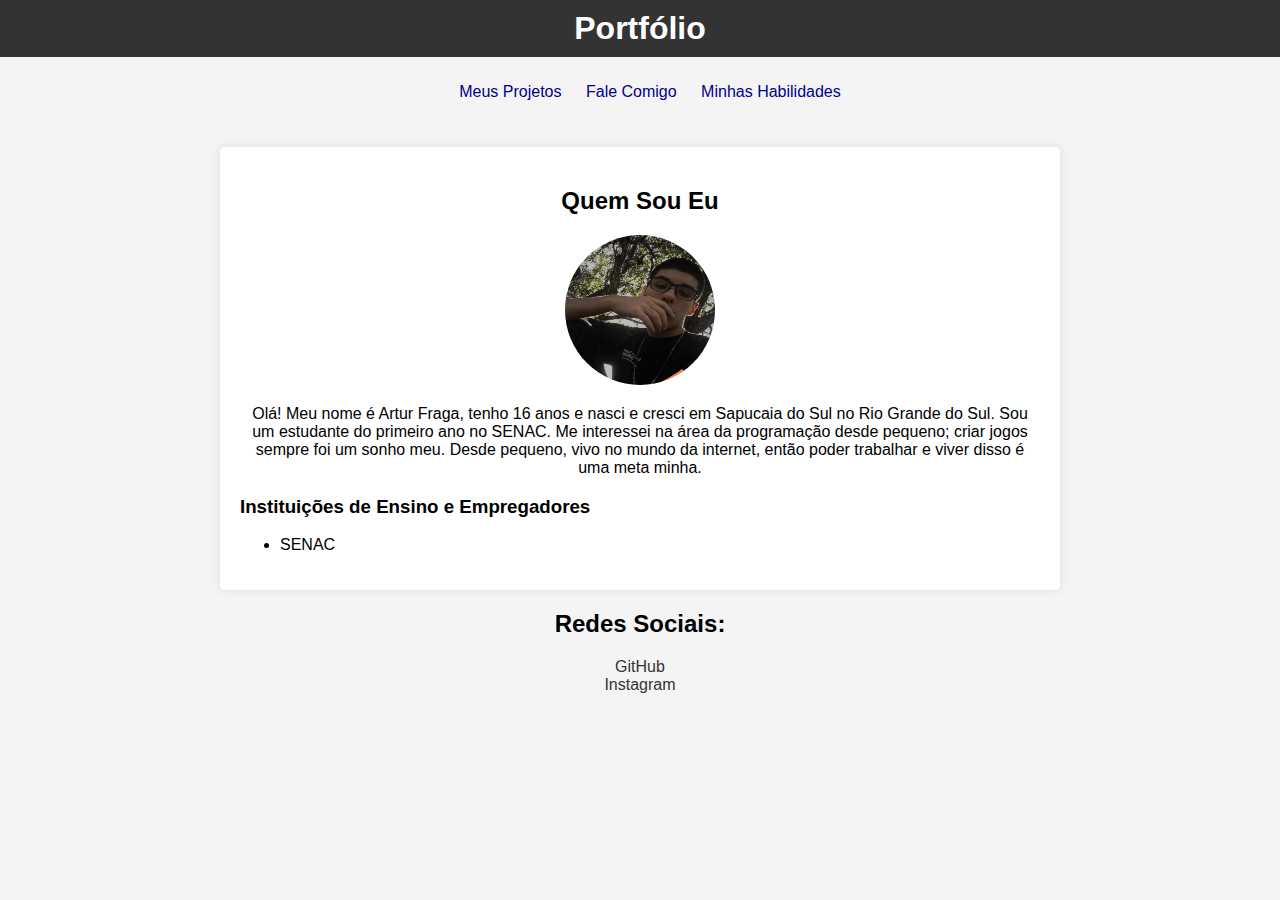
<file: index.html>
<!DOCTYPE html>
<html lang="pt-BR">
<head>
    <meta charset="UTF-8">
    <meta name="viewport" content="width=device-width, initial-scale=1.0">
    <title>Meu Portfólio</title>
    <link rel="stylesheet" href="style.css">
</head>
<body>
    <header>
        <h1>Portfólio</h1>
    </header>
    <nav>
        <ul>
            <li><a href="Projetos.html">Meus Projetos</a></li>
            <li><a href="Contato.html">Fale Comigo</a></li>
            <li><a href="habilidade.html">Minhas Habilidades</a></li>
        </ul>
    </nav>
    
    <main>
        <section class="sobre-mim">
            <h2>Quem Sou Eu</h2>
            <img src="img/eu omgh.jpeg" alt="Artur Fraga" class="foto-perfil">
            <p>Olá! Meu nome é Artur Fraga, tenho 16 anos e nasci e cresci em Sapucaia do Sul no Rio Grande do Sul. Sou um estudante do primeiro ano no SENAC. Me interessei na área da programação desde pequeno; criar jogos sempre foi um sonho meu. Desde pequeno, vivo no mundo da internet, então poder trabalhar e viver disso é uma meta minha.</p>
        </section>

        <section class="instituicoes">
            <h3>Instituições de Ensino e Empregadores</h3>
            <ul>
                <li>SENAC</li>

            </ul>
        </section>
    </main>
    
    <footer>
        <h2>Redes Sociais:</h2>
        <ul>
            <li><a href="https://github.com/arturfraga">GitHub</a></li>
            <li><a href="https://www.instagram.com/arturfraga08/profilecard/?igsh=MWwwcGFjMWplM2tvYQ==">Instagram</a></li>
        </ul>
    </footer>
</body>
</html>
</file>
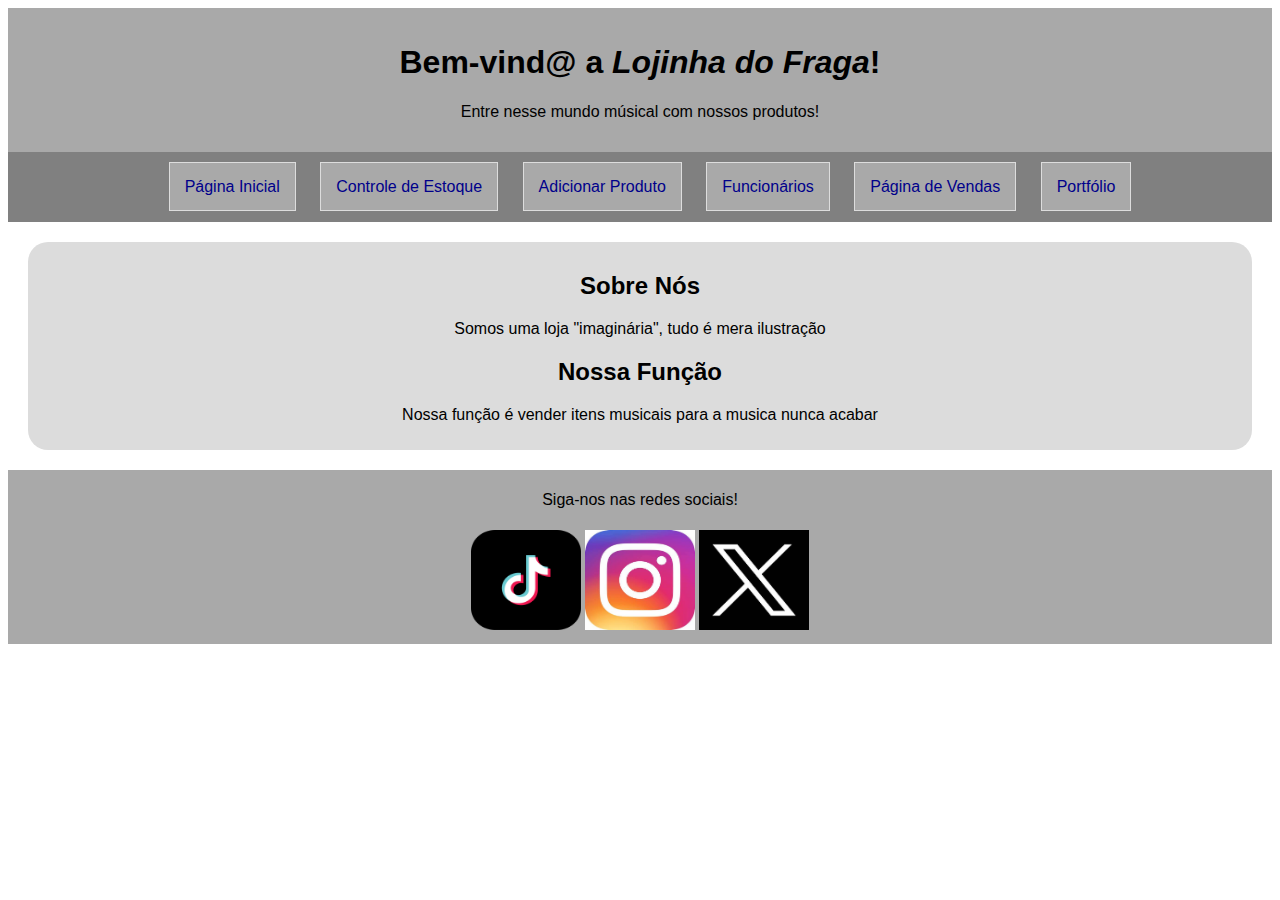
<file: loja/index.html>
<!DOCTYPE html>
<html lang="pt-br">
<head>
    <meta charset="UTF-8">
    <meta name="viewport" content="width=device-width, initial-scale=1.0">
    <meta http-equiv="X-UA-Compatible" content="ie=edge">
    <title>Lojinha do Fraga</title>
    <link rel="stylesheet" type="text/css" href="loja.css">
</head>
<body>
    <header>
        <h1>Bem-vind@ a <em>Lojinha do Fraga</em>!</h1>
        <p>Entre nesse mundo músical com nossos produtos!</p>
    </header>

    <nav>
        <ul>
        <li><a href="index.html">Página Inicial</a></li>
        <li><a href="ctrl-estoque.html">Controle de Estoque</a></li>
        <li><a href="add-produto.html">Adicionar Produto</a></li>
        <li><a href="funcionarios.html">Funcionários</a></li>
        <li><a href="pg-venda.html">Página de Vendas</a></li>
        <li><a href="../index.html"> Portfólio</a></li>
        </ul>
    </nav>

    <main>
        <!-- ADICIONAR INFORMAÇOES SOBRE SUA LOJINHA -->
        <section id="SobreNós">
        <h2>Sobre Nós</h2>
        <p>Somos uma loja "imaginária", tudo é mera ilustração</p>
        </section>
        <section id="Função">
        <h2> Nossa Função</h2>
        <p>Nossa função é vender itens musicais para a musica nunca acabar</p>
        </section>

    </main>

    <div id="redes">
        <p>Siga-nos nas redes sociais!</p>

        <div>
            <img src="img/tik tok icons.png" alt="tik tok" width="1%"/>
            <img src="img/OIP.jpg" alt="instagram" width="1%">
            <img src="img/X.jpg" alt="X" width="1%">
        </div>
    </div>
</body>
</html>
</file>
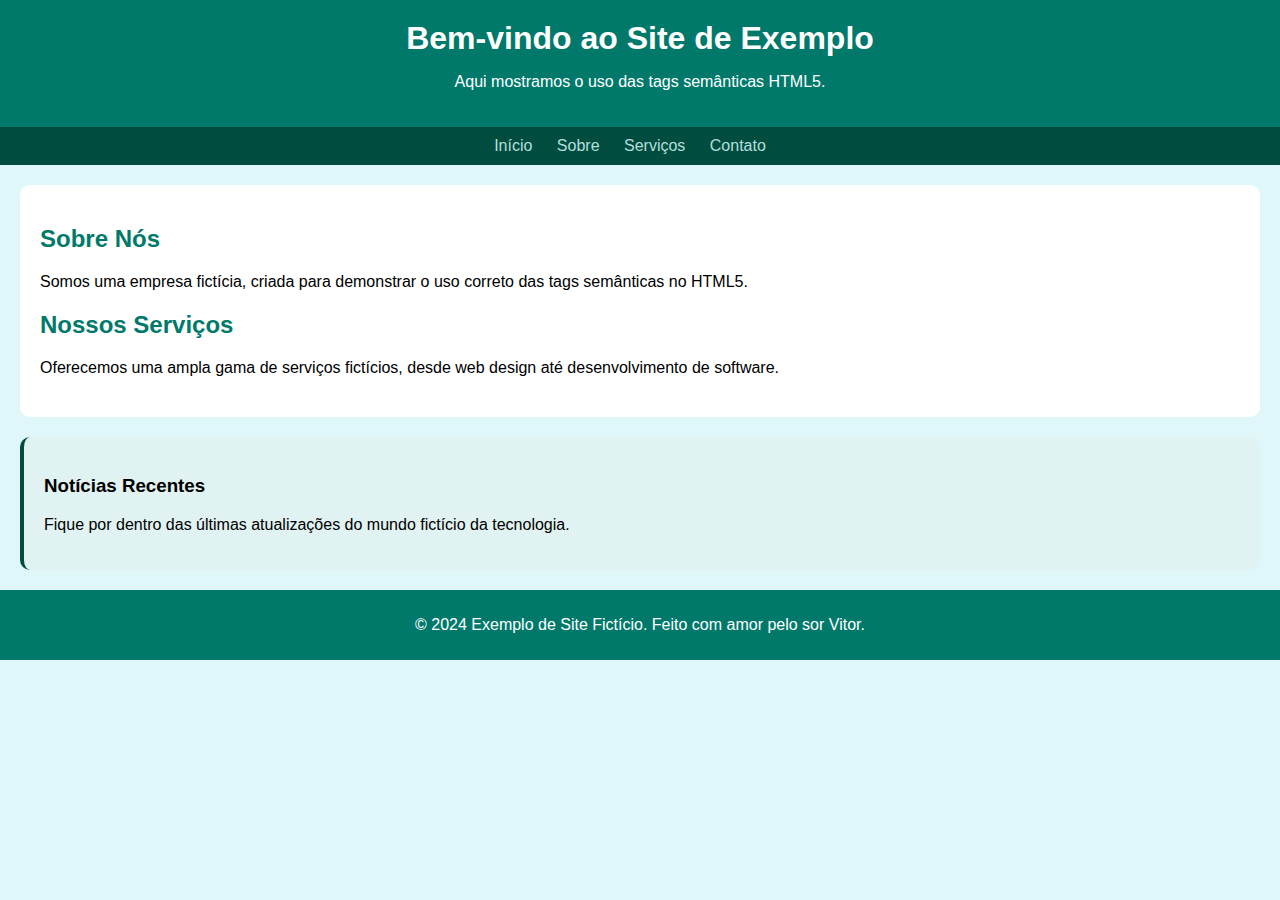
<file: loja/html-semantico-1ano-main/index.html>
<!DOCTYPE html>
<html lang="pt-BR">
<head>
    <meta charset="UTF-8">
    <meta name="viewport" content="width=device-width, initial-scale=1.0">
    <title>Exemplo de Página com Tags Semânticas</title>
    <link rel="stylesheet" href="style.css">
</head>
<body>
    <header>
        <h1>Bem-vindo ao Site de Exemplo</h1>
        <p>Aqui mostramos o uso das tags semânticas HTML5.</p>
    </header>
    <nav>
        <ul>
            <li><a href="#inicio">Início</a></li>
            <li><a href="#sobre">Sobre</a></li>
            <li><a href="#servicos">Serviços</a></li>
            <li><a href="#contato">Contato</a></li>
        </ul>
    </nav>

    <main>
        <section id="sobre">
            <h2>Sobre Nós</h2>
            <p>Somos uma empresa fictícia, criada para demonstrar o uso correto das tags semânticas no HTML5.</p>
        </section>

        <section id="servicos">
            <h2>Nossos Serviços</h2>
            <p>Oferecemos uma ampla gama de serviços fictícios, desde web design até desenvolvimento de software.</p>
        </section>
    </main>

    <aside>
        <h3>Notícias Recentes</h3>
        <p>Fique por dentro das últimas atualizações do mundo fictício da tecnologia.</p>
    </aside>

    <footer>
        <p>&copy; 2024 Exemplo de Site Fictício. Feito com amor pelo sor Vitor.</p>
    </footer>

</body>
</html>
</file>
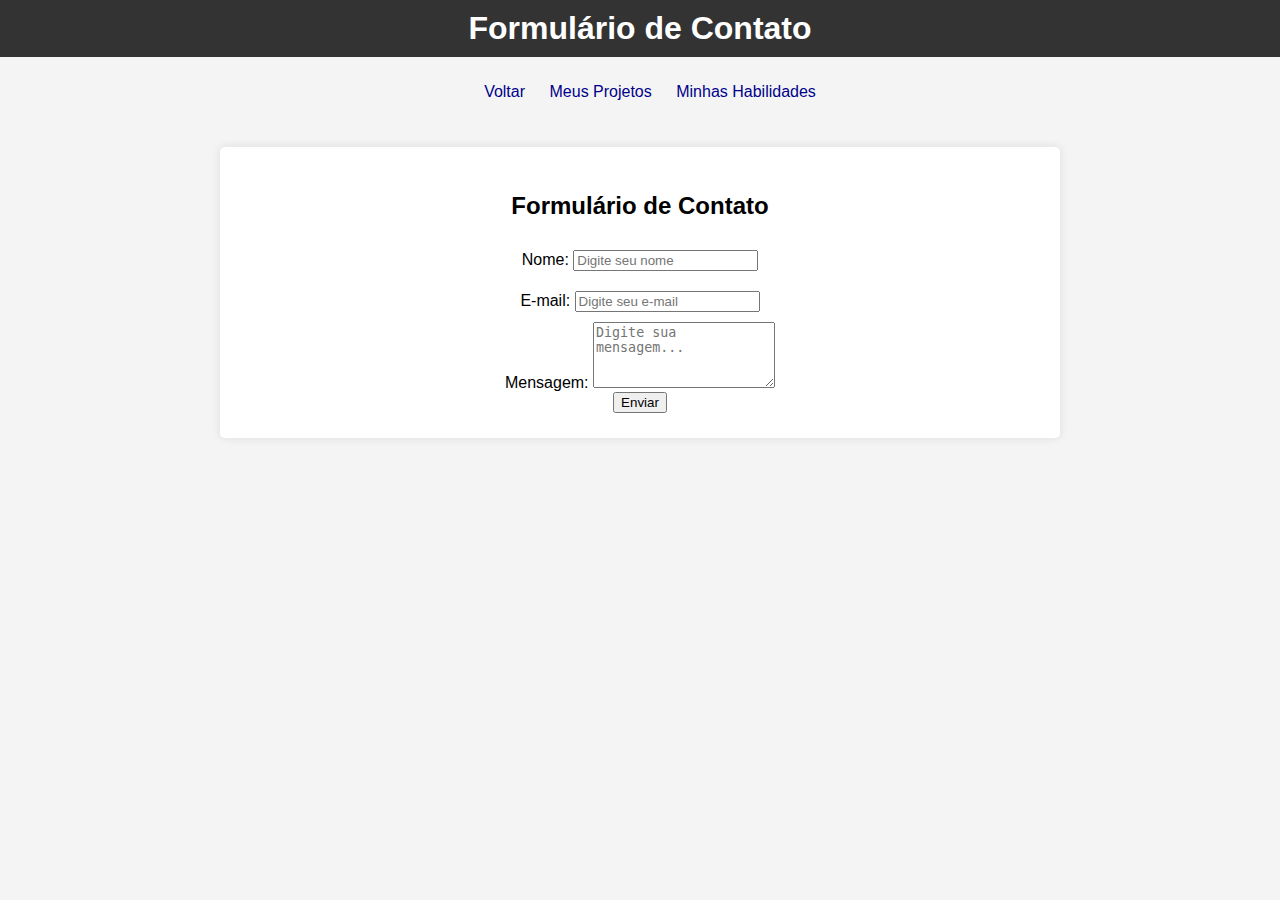
<file: Contato.html>
<!DOCTYPE html>
<html lang="pt-BR">
<head>
    <meta charset="UTF-8">
    <meta name="viewport" content="width=device-width, initial-scale=1.0">
    <title>Formulário de Contato</title>
    <link rel="stylesheet" href="style.css">
</head>
<body>
    <header>
        <h1>Formulário de Contato</h1>
    </header>
    <nav>
            <ul>
                <li><a href="index.html">Voltar</a></li>
                <li><a href="Projetos.html">Meus Projetos</a></li>
                <li><a href="habilidade.html">Minhas Habilidades</a></li>
            </ul>
    </nav>
    <main>
<div id="Formulário">
    <h2>Formulário de Contato</h2>
        <form>
            <div>
            <label for="nome">Nome:</label>
            <input type="text" id="nome" name="nome" placeholder="Digite seu nome" required>
        </div>
        <div>
            <label for="email">E-mail:</label>
            <input type="email" id="email" name="email" placeholder="Digite seu e-mail" required>
        </div>
        <div>
            <label for="mensagem">Mensagem:</label>
            <textarea id="mensagem" name="mensagem" rows="4" placeholder="Digite sua mensagem..." required></textarea>
        </div>
        <div>
            <button type="submit">Enviar</button>
        </div>
            </form>
        </div>
    </main>
 
</body>
</html>
</file>
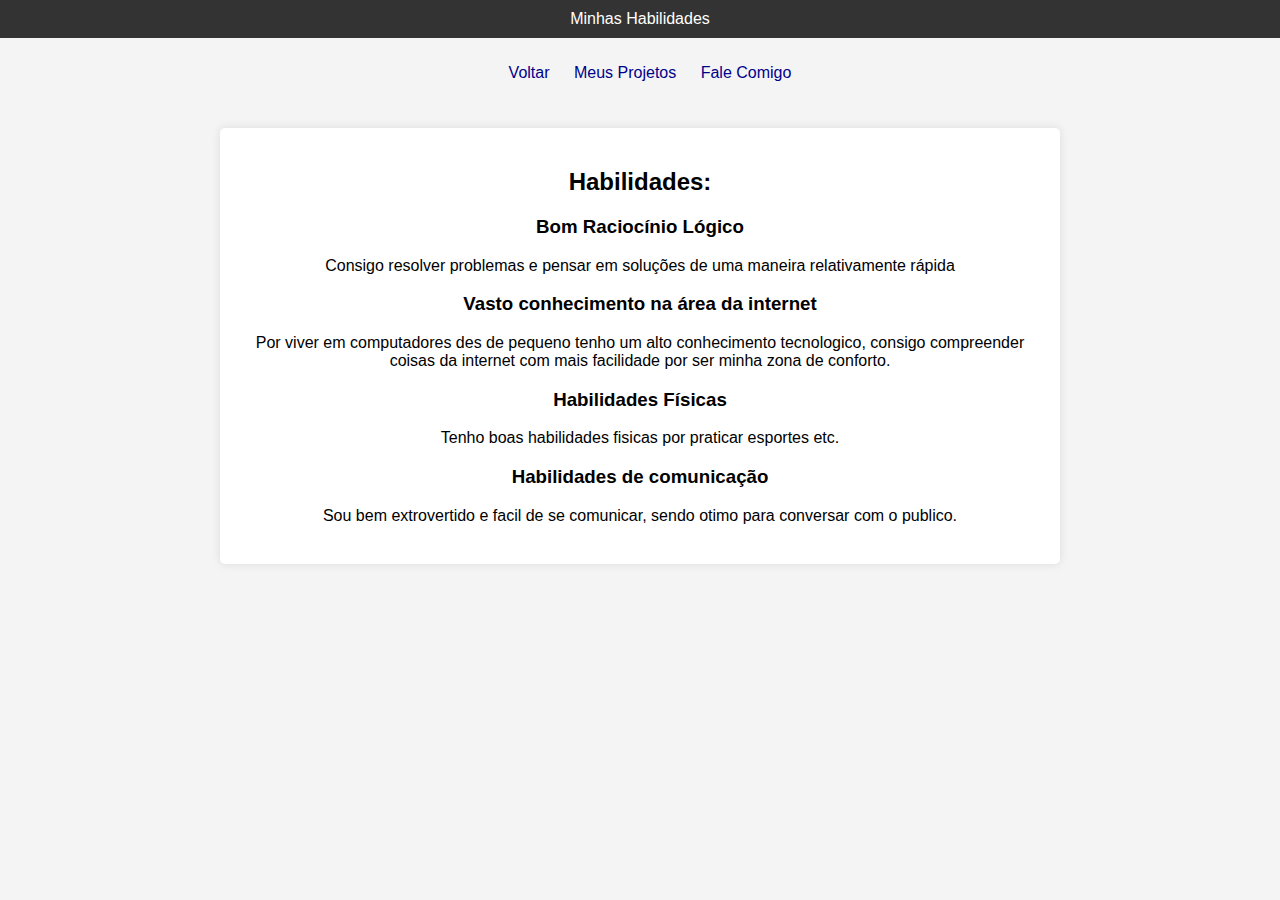
<file: habilidade.html>
<!DOCTYPE html>
<html lang="pt-br">
<head>
    <meta charset="UTF-8">
    <meta name="viewport" content="width=device-width, initial-scale=1.0">
    <title>Minhas Hablidades</title>
    <link rel="stylesheet" href="style.css">
</head>
<body>
    <header>Minhas Habilidades</header>
    <nav>
        <ul>
            <li><a href="index.html">Voltar</a></li>
            <li><a href="Projetos.html">Meus Projetos</a></li>
            <li><a href="Contato.html">Fale Comigo</a></li>

        </ul>
    </nav>
    

    <main id="habilidade">
        <h2>Habilidades:</h2>
        <h3>Bom Raciocínio Lógico</h3>
        <p>Consigo resolver problemas e pensar em soluções de uma maneira relativamente rápida</p>
        <h3>Vasto conhecimento na área da internet</h3>
        <p>Por viver em computadores des de pequeno tenho um alto conhecimento tecnologico, consigo compreender coisas da internet com mais facilidade por ser minha zona de conforto.</p>
        <h3>Habilidades Físicas</h3>
        <p>Tenho boas habilidades fisicas por praticar esportes etc.</p>
        <h3>Habilidades de comunicação</h3>
        <p>Sou bem extrovertido e facil de se comunicar, sendo otimo para conversar com o publico.</p>
        <h3></h3>
    </main>
    
</body>
</html>
</file>
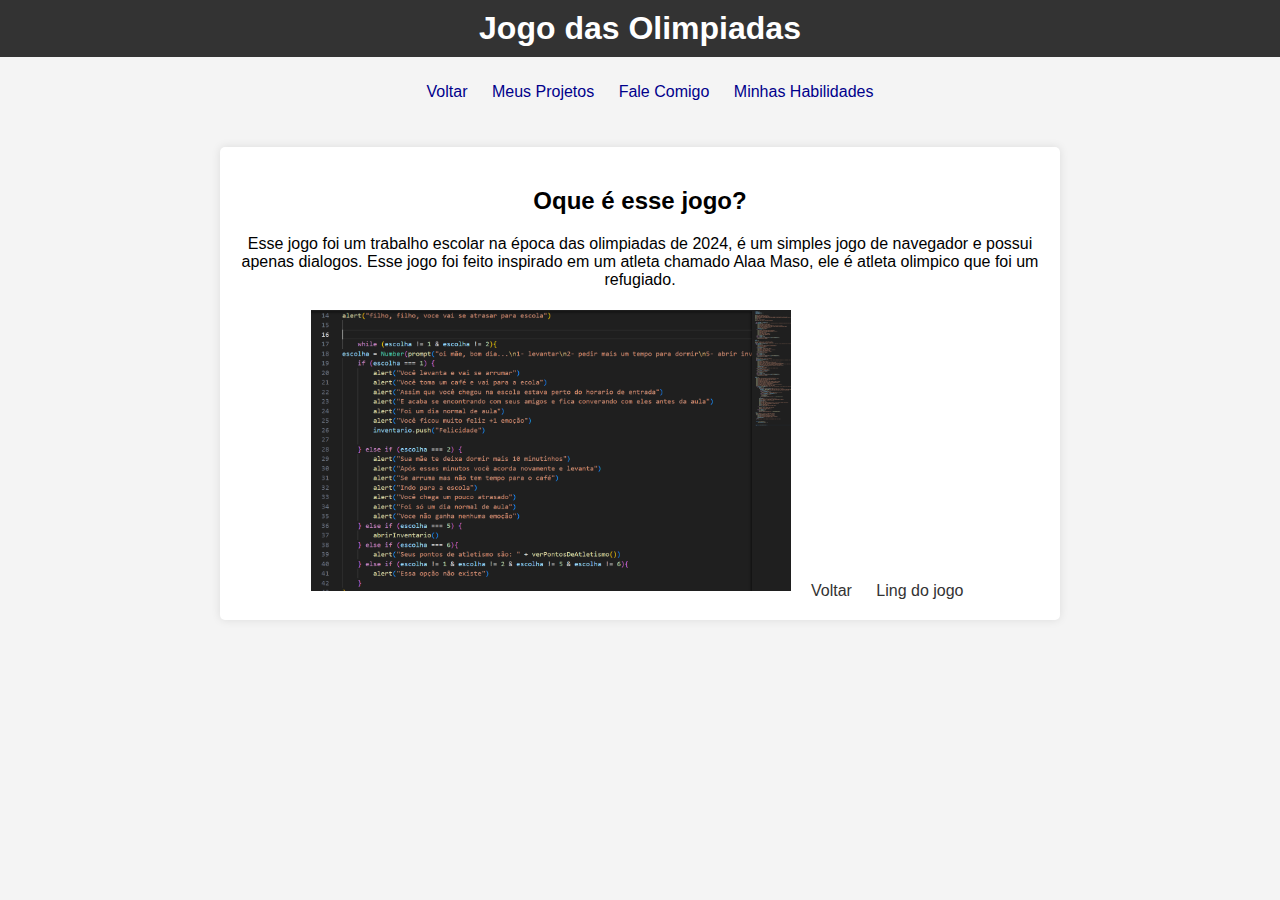
<file: jogo olimpiadas.html>
<!DOCTYPE html>
<html lang="pt-BR">
<head>
    <meta charset="UTF-8">
    <meta name="viewport" content="width=device-width, initial-scale=1.0">
    <title>Jogo olimpiadas</title>
    <link rel="stylesheet" href="style.css">
</head>
<body>
    <header>
        <h1>Jogo das Olimpiadas</h1>
    </header>
    <nav>
        <ul>
            <li><a href="index.html">Voltar</a></li>
            <li><a href="Projetos.html">Meus Projetos</a></li>
            <li><a href="Contato.html">Fale Comigo</a></li>
            <li><a href="habilidade.html">Minhas Habilidades</a></li>
        </ul>
    </nav>
    <main>
        <section class="Meu-jogo">
        <h2>Oque é esse jogo?</h2>
        <p>Esse jogo foi um trabalho escolar na época das olimpiadas de 2024, é um simples jogo de navegador e possui apenas dialogos. Esse jogo foi feito inspirado em um atleta chamado Alaa Maso, ele é atleta olimpico que foi um refugiado.</p>
        <img src="img/Jogo.png ">
        <a href="index.html">Voltar</a>
        <a href="Jogo Olimpiadas/Alaa Maso.html">Ling do jogo</a>
        </section>
    </main>
</body>
</file>
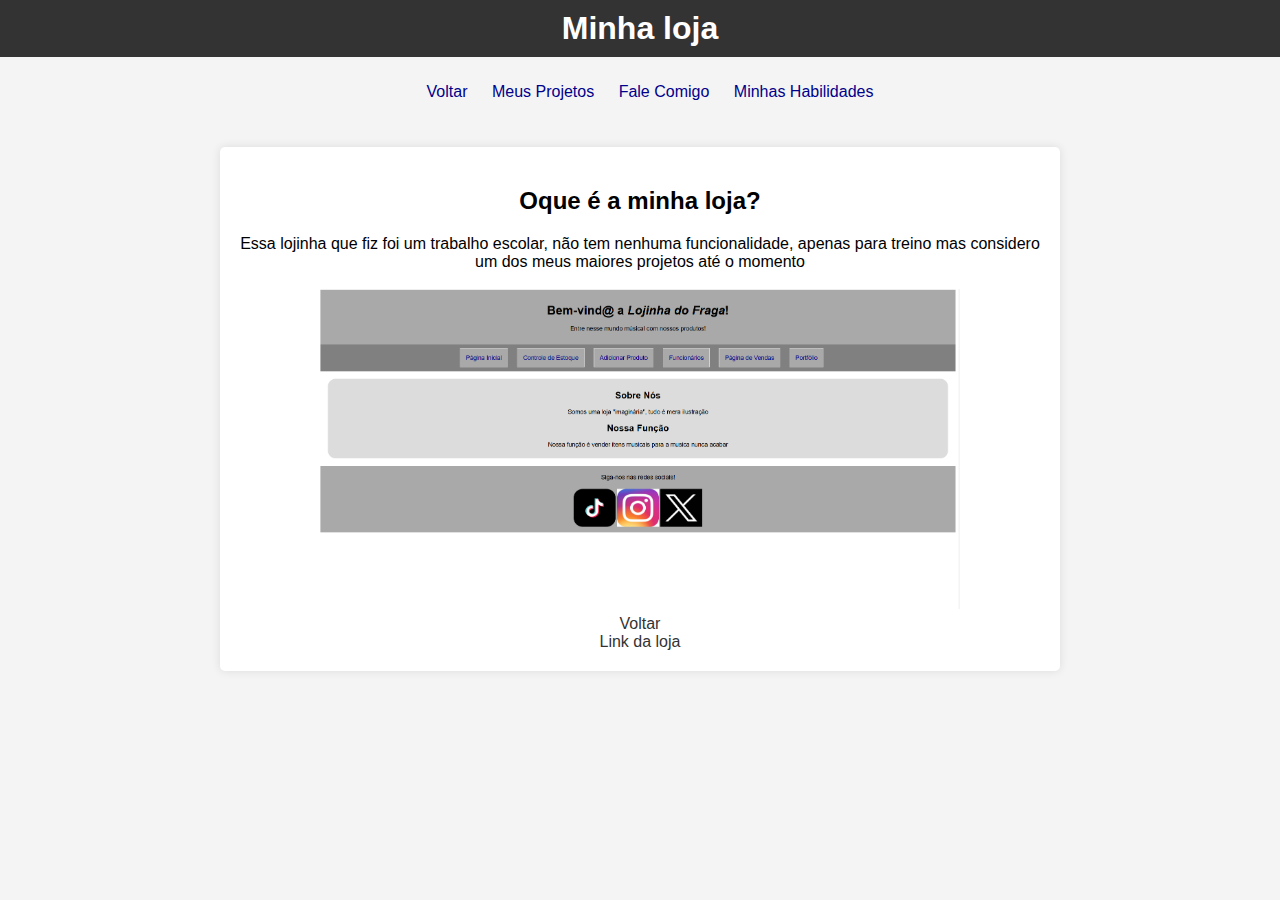
<file: loja.html>
<!DOCTYPE html>
<html lang="en">
<head>
    <meta charset="UTF-8">
    <meta name="viewport" content="width=device-width, initial-scale=1.0">
    <title>Loja</title>
    <link rel="stylesheet" href="style.css">
</head>
<body>
    <header>
        <h1>Minha loja</h1>
    </header>
    <nav>
        <ul>
            <li><a href="index.html">Voltar</a></li>
            <li><a href="Projetos.html">Meus Projetos</a></li>
            <li><a href="Contato.html">Fale Comigo</a></li>
            <li><a href="habilidade.html">Minhas Habilidades</a></li>
        </ul>
    </nav>

    <main>
        <section class="Minha-loja">
            <h2>Oque é a minha loja?</h2>
            <p>Essa lojinha que fiz foi um trabalho escolar, não tem nenhuma funcionalidade, apenas para treino mas considero um dos meus maiores projetos até o momento</p>
            <img src="img/foto-loja.png" alt="Foto-Loja">
            <a href="index.html">Voltar</a>
            <a href="loja/index.html">Link da loja</a>
        </section>
    </main>
</body>
</html>
</file>
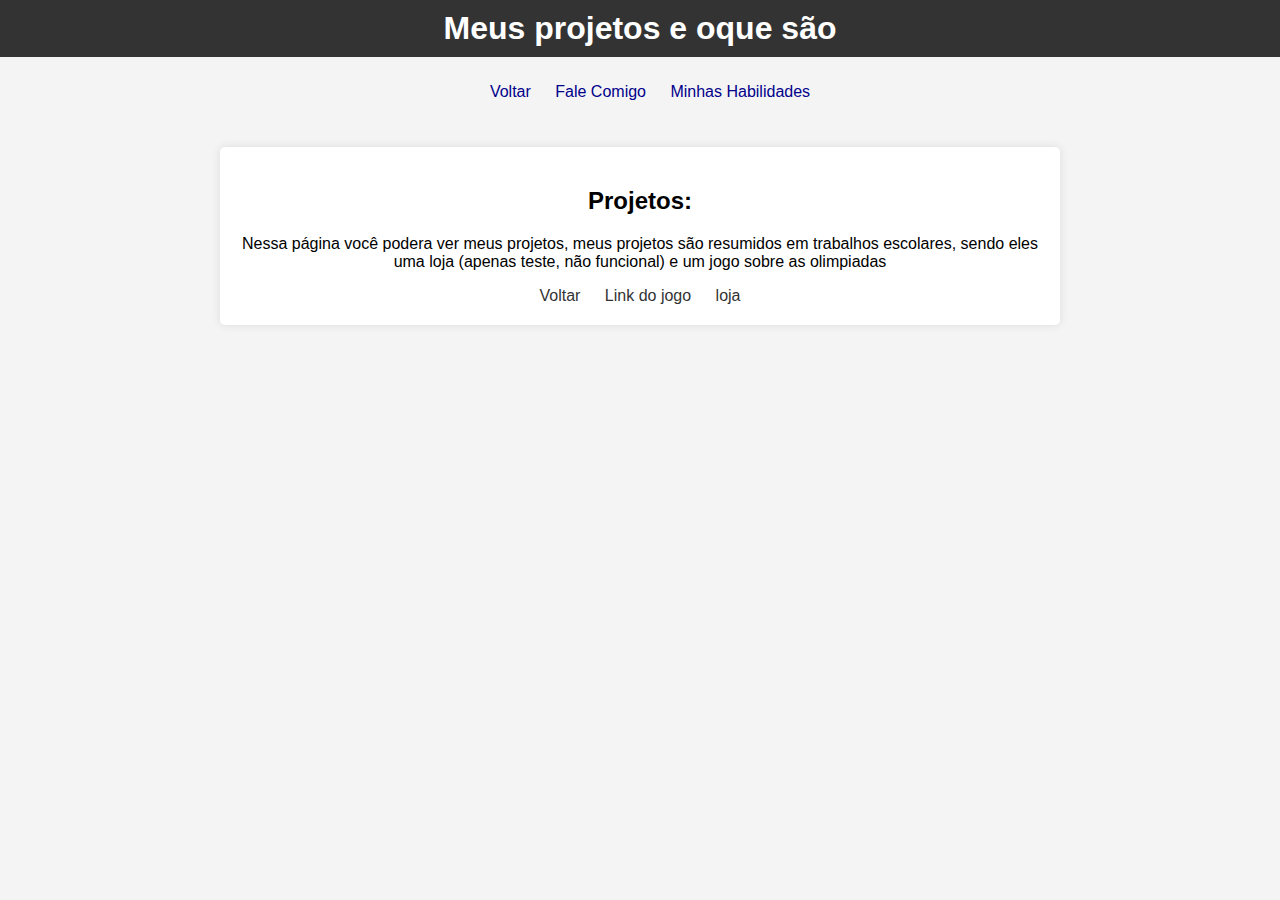
<file: Projetos.html>
<!DOCTYPE html>
<html lang="pt-BR">
<head>
    <meta charset="UTF-8">
    <meta name="viewport" content="width=device-width, initial-scale=1.0">
    <title>Meus Projetos</title>
    <link rel="stylesheet" href="style.css">
</head>
<body>
    <header>
        <h1>Meus projetos e oque são</h1>
    </header>
    <nav>
        <ul>
            <li><a href="index.html">Voltar</a></li>
            <li><a href="Contato.html">Fale Comigo</a></li>
            <li><a href="habilidade.html">Minhas Habilidades</a></li>
        </ul>
    </nav>
    <main>
        <section class="Meu-jogo">
        <h2>Projetos:</h2>
        <p>Nessa página você podera ver meus projetos, meus projetos são resumidos em trabalhos escolares, sendo eles uma loja (apenas teste, não funcional) e um jogo sobre as olimpiadas</p>
        <a href="index.html">Voltar</a>
        <a href="Jogo Olimpiadas/Alaa Maso.html">Link do jogo</a>
        <a href="loja.html">loja</a>
        </section>
    </main>
</body>
</file>
<file: style.css>
body {
    font-family: Arial, sans-serif;
    margin: 0;
    padding: 0;
    background-color: #f4f4f4;
}

header {
    background: #333;
    color: #fff;
    padding: 10px 0;
    text-align: center;
}

h1 {
    margin: 0;
}

main {
    max-width: 800px;
    margin: 20px auto;
    padding: 20px;
    background: white;
    border-radius: 5px;
    box-shadow: 0 0 10px rgba(0, 0, 0, 0.1);
}


.sobre-mim {
    text-align: center;
}

.foto-perfil {
    width: 150px;
    height: 150px;
    border-radius: 50%;
    margin: 0;
}

footer {
    text-align: center;
}

footer ul {
    list-style-type: none;
    padding: 0;
}

footer a {
    text-decoration: none;
    color: #333;
}

footer a:hover {
    text-decoration: underline;
}
#projetos {
    text-align: center;
}
.galeria a {
    text-decoration: none;
    color: #333;
    padding: 15px;

}
.galeria a:hover {
    color: blue;
    text-decoration: underline;
}
.Minha-loja {
    text-align: center;
}

.Minha-loja img {
    width: 80%;
    padding: 2px;
}

.Minha-loja a{
    display: flex;
    justify-content: center;
    text-align: center;
    text-decoration: none;
    color: #333;
    
}
.Minha-loja a:hover{
    color: blue;
    text-decoration: underline;
}
.Meu-jogo {
    text-align: center;
}
.Meu-jogo img {
    width: 60%;
    padding: 5px;
}
.Meu-jogo a{
    justify-content: center;
    text-align: center;
    text-decoration: none;
    color: #333;
    padding: 10px;
}
.Meu-jogo a:hover{
    color: blue;
    text-decoration: underline;
}
nav {
    text-align: center;
    padding: 10px;
}   
nav ul li {
    display: inline;
    margin-right: 20px;
}
nav ul li a {
    color: darkblue;
    text-decoration: none;
}

#Formulário {
    display: flex;
    flex-direction: column;
     text-align: center;
    justify-content: center;
    margin: 5px;

}
label {
    margin: 5px 0;
}

input {
    margin: 10px 0;
}

#habilidade{
    text-align: center
}
</file>
<file: loja/loja.css>
body {
    font-family: arial, sans-serif;
}
header {
    text-align: center;
    background-color: darkgray;
    padding: 15px;
}
nav {
    background-color: gray;
    text-align: center;
    padding: 10px;
}   
nav ul li {
    display: inline;
    margin-right: 20px;
}
nav ul li a {
    color: darkblue;
    text-decoration: none;
}
main {
    text-align: center;
    background-color: gainsboro;
    border-radius: 20px;
    margin: 20px;
    padding: 10px;
}
#redes {
    text-align: center;
}
table {
    width: 100%;
    border-collapse: collapse;
    background-color: darkgray;
    border-radius: 20px;
    text-align: center;
}
th, td {
    border: 1px solid #ddd;
    padding: 8px;
    vertical-align: top;
}
img {
    width: 110px;
    height: 100px;
}
ol, li {
    border: 1px solid #ddd;
    padding: 15px;
    background-color: darkgray;
    text-align: center;
    
}
div {
    background-color: darkgray;
    text-align: center;
    padding: 5px;
}
</file>
<file: loja/html-semantico-1ano-main/style.css>
/* Define a fonte padrão para toda a página e remove as margens e os paddings que os navegadores aplicam por padrão */
body {
    font-family: Arial, sans-serif; /* Fonte da página (Arial ou outra sans-serif) */
    margin: 0; /* Remove a margem externa padrão do navegador */
    padding: 0; /* Remove o padding (espaço interno) padrão */
    background-color: #e0f7fa; /* Define uma cor de fundo suave (azul claro) para o corpo da página */
}

/* Estiliza o cabeçalho (header), que geralmente contém o título principal da página */
header {
    background-color: #00796b; /* Cor de fundo verde escuro para o header */
    color: white; /* Define a cor do texto como branco para contraste */
    padding: 20px; /* Adiciona espaçamento interno de 20px ao redor do conteúdo do header */
    text-align: center; /* Centraliza o conteúdo (texto) no header */
}

/* Remove a margem padrão que o navegador coloca nos títulos <h1> dentro do header */
header h1 {
    margin: 0; /* Elimina a margem superior e inferior do título, deixando-o alinhado ao padding do header */
}

/* Estiliza o elemento de navegação (nav), geralmente usado para os links de menu */
nav {
    background-color: #004d40; /* Cor de fundo verde ainda mais escuro para o nav */
    color: white; /* Texto branco para manter o contraste com o fundo escuro */
    padding: 10px; /* Adiciona 10px de espaçamento interno em volta do conteúdo de navegação */
    text-align: center; /* Centraliza o conteúdo do menu de navegação */
}

/* Remove os estilos de lista padrão do <ul> (lista não ordenada) dentro do nav */
nav ul {
    list-style: none; /* Remove os marcadores (bolinhas) da lista */
    padding: 0; /* Remove o padding interno da lista */
    margin: 0; /* Remove a margem externa da lista */
}

/* Estiliza os itens da lista <li> dentro do nav */
nav ul li {
    display: inline; /* Faz com que os itens da lista apareçam na mesma linha, ao invés de verticalmente */
    margin-right: 20px; /* Adiciona um espaço de 20px à direita de cada item, exceto o último */
}

/* Estiliza os links dentro dos itens da lista de navegação */
nav ul li a {
    color: #b2dfdb; /* Define a cor do texto do link como um verde claro */
    text-decoration: none; /* Remove o sublinhado padrão dos links */
}

/* Estiliza a área principal (main) da página, onde fica o conteúdo mais importante */
main {
    padding: 20px; /* Adiciona um espaço interno de 20px ao redor do conteúdo principal */
    background-color: #ffffff; /* Define o fundo branco para destacar o conteúdo em relação ao fundo azul claro do body */
    margin: 20px; /* Adiciona uma margem externa de 20px ao redor da seção main, separando-a das bordas da página */
    border-radius: 10px; /* Adiciona bordas arredondadas para suavizar os contornos */
  }

/* Estiliza as seções (section) dentro do main, onde ficam blocos de conteúdo como "Sobre Nós" e "Serviços" */
section {
    margin-bottom: 20px; /* Adiciona uma margem inferior de 20px para separar visualmente as seções entre si */
}

section h2 {
    color: #00796b; /* Define uma cor verde para os títulos das seções */
}

/* Estiliza a barra lateral (aside), que contém conteúdo complementar ou adicional, como notícias ou propagandas */
aside {
    background-color: #e0f2f1; /* Define um fundo verde claro para destacar o aside do main */
    padding: 20px; /* Adiciona um espaçamento interno de 20px em torno do conteúdo do aside */
    margin: 20px; /* Cria um espaço externo de 20px ao redor do aside, separando-o dos outros elementos */
    border-left: 4px solid #004d40; /* Adiciona uma borda esquerda de 4px de largura e cor verde escura (#004d40) para dar destaque ao aside */
    border-radius: 10px; /* Adiciona bordas arredondadas ao aside */
}

/* Estiliza o rodapé (footer), que geralmente contém informações legais ou de direitos autorais */
footer {
    background-color: #00796b; /* Define um fundo verde escuro para o rodapé */
    color: white; /* Texto branco para manter o contraste */
    text-align: center; /* Centraliza o texto dentro do rodapé */
    padding: 10px; /* Adiciona um espaçamento interno de 10px ao redor do conteúdo do footer */

}
</file>
